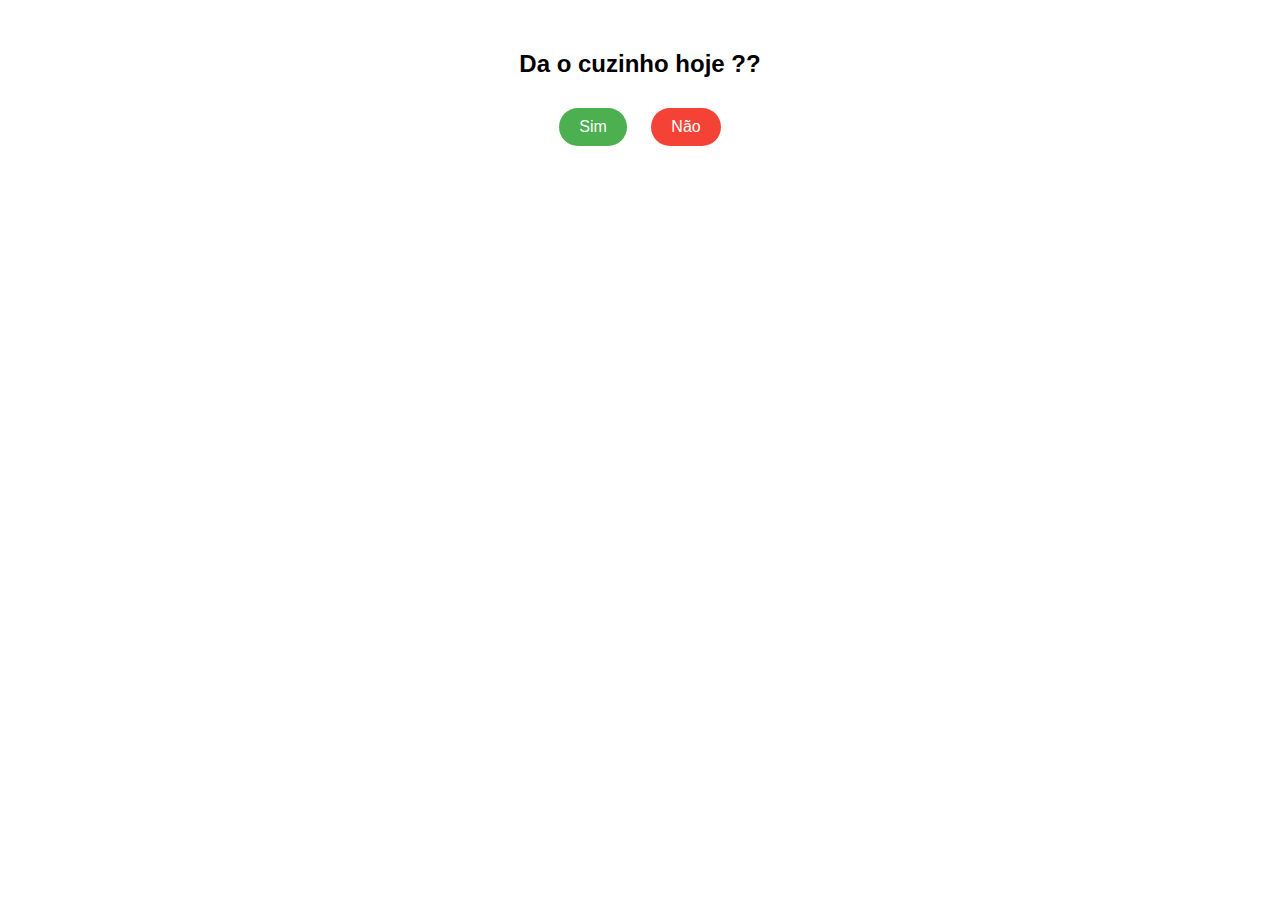
<file: teste.html>
<!DOCTYPE html>
<html lang="pt-br">
<head>
  <meta charset="UTF-8">
  <meta name="viewport" content="width=device-width, initial-scale=1.0">
  <title>Pergunta</title>
  <style>
    /* Estilos apenas para melhorar a aparência */
    body {
      font-family: Arial, sans-serif;
      text-align: center;
      margin-top: 50px;
    }
    button {
      padding: 10px 20px;
      font-size: 16px;
      margin: 10px;
      cursor: pointer;
      border-radius: 20px;
      border: none;
      transition: background-color 0.3s, color 0.3s;
    }
    #sim {
      background-color: #4CAF50;
      color: white;
    }
    #nao {
      background-color: #f44336;
      color: white;
    }
    #nao:hover {
      background-color: #d32f2f;
    }
  </style>
</head>
<body>

<h2>Da o cuzinho hoje ??</h2>

<button id="sim" onclick="abrirYoutube()">Sim</button>
<button id="nao" onclick="moverBotao()">Não</button>

<script>
  function abrirYoutube() {
    window.open("https://youtu.be/kjSiIzrMpLc", "_blank");
  }

  function moverBotao() {
    var botaoNao = document.getElementById("nao");
    botaoNao.style.position = "absolute";
    botaoNao.style.left = Math.random() * (window.innerWidth - botaoNao.offsetWidth) + "px";
    botaoNao.style.top = Math.random() * (window.innerHeight - botaoNao.offsetHeight) + "px";
  }
</script>

</body>
</html>
</file>
